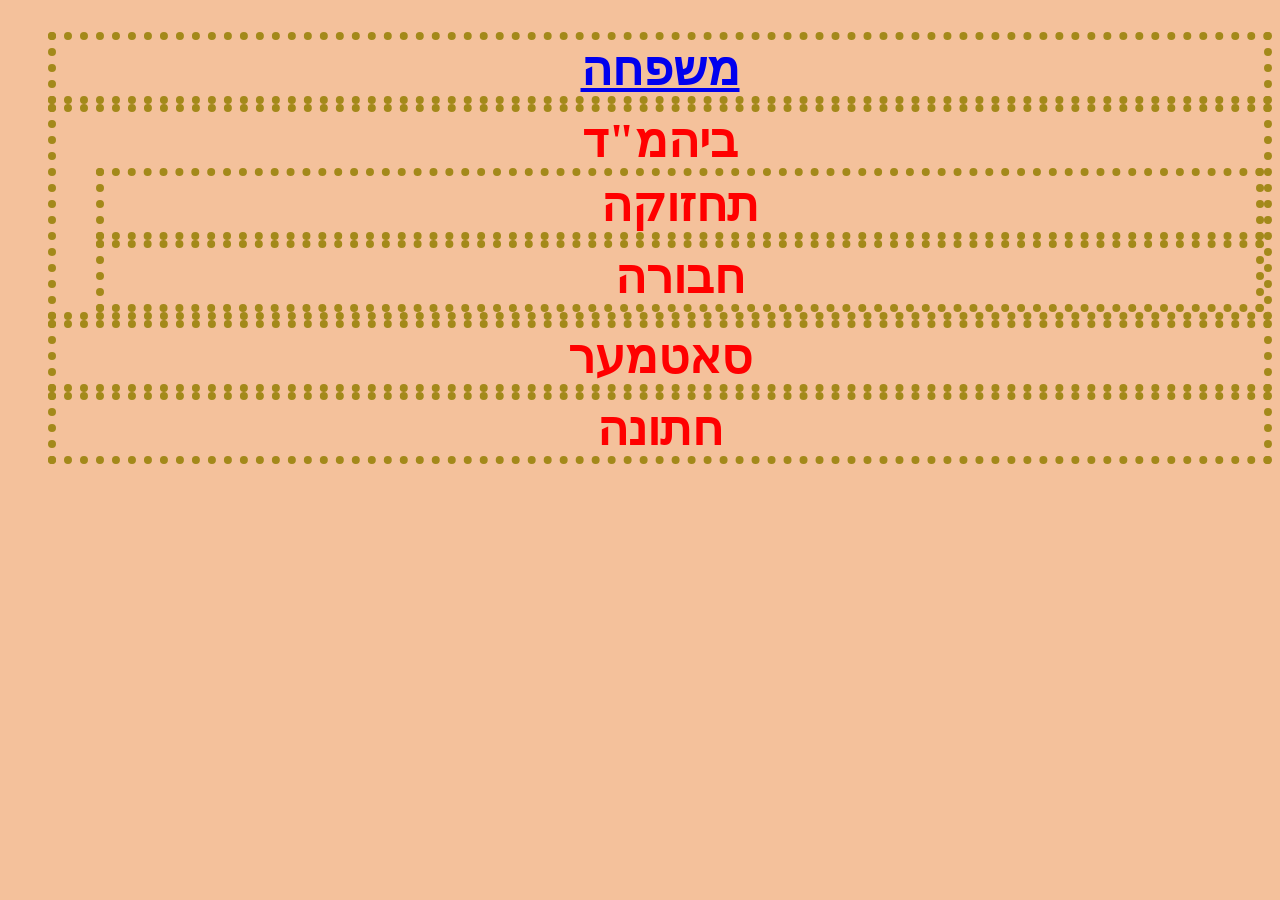
<file: my html.html>
<!DOCTYPE html>
<html>
<head>
	<title>helo zelig</title>
	<link rel="stylesheet" type="text/css" href="my styl2.css">
</head>
<body>
	<h1>
	<ol>
<li><a href="משפחה.html">משפחה</a>	
</li>		
		<li><B>ביהמ"ד</B><OL></li>
	 <LI>תחזוקה</LI>
			<LI>חבורה</LI>
		</OL>
		<li>סאטמער</li>
		<li>חתונה</li>
	</ol></h1>
</body>
</html>
</file>
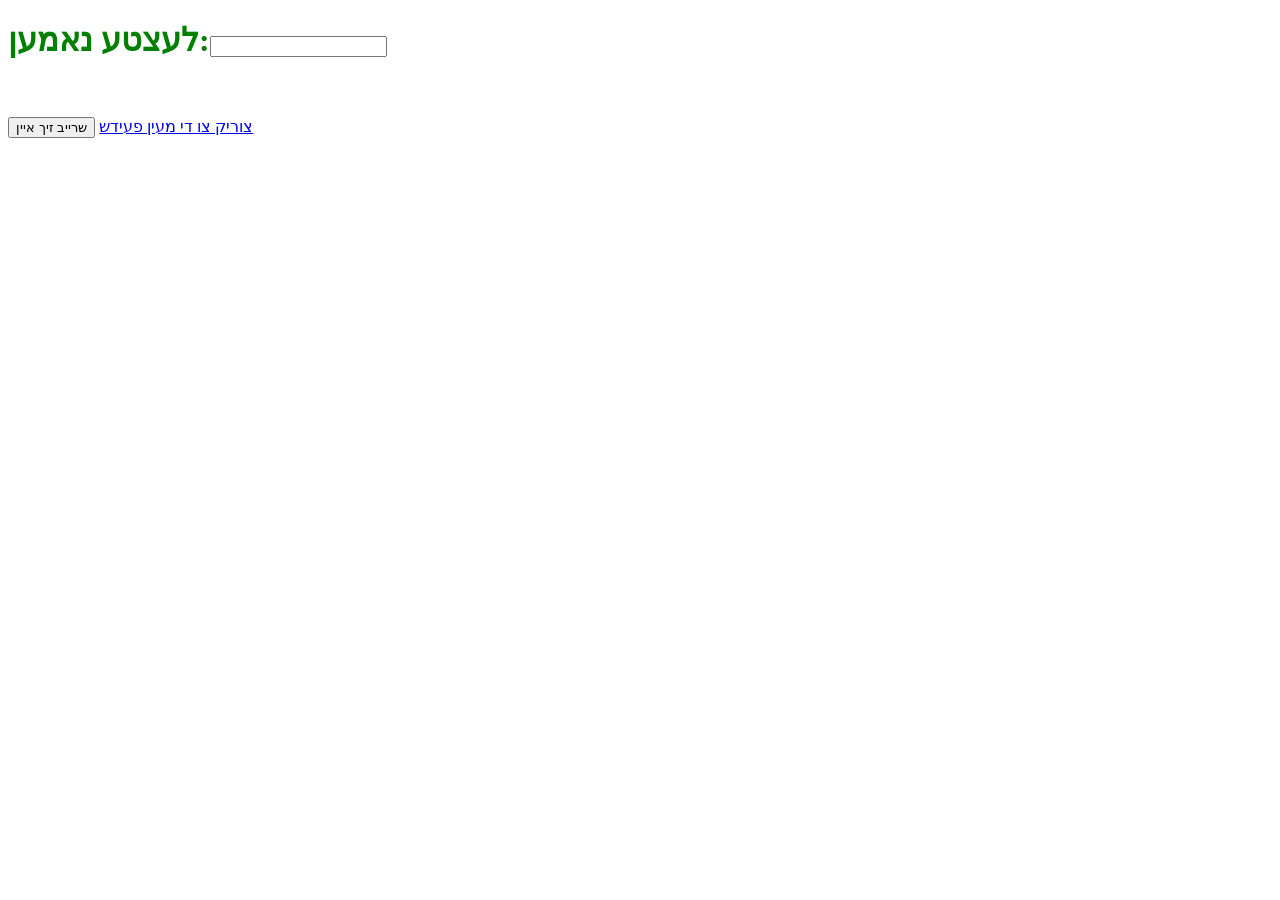
<file: שרייב זיך איין.html>
<!DOCTYPE html>
<html>
<head>
	<title>שרייב זיך איין</title>
</head>
<body>
	<form method="GET">
		<h1 style=color:green>לעצטע נאמען:<input type="text"name="לעצטע נאמען"></h1><BR><br>
		<input type="submit" value="שרייב זיך איין">
		
<a href="my html.html">צוריק צו די מעין פעידש</a>
</body>
</html>
</file>
<file: my styl2.css>
body{
	background-color: rgba(235,132,57,0.5); 
}
li{list-style: none;}
li{text-align: center;color: red}
li{border:dotted 8px;  border-color: #A3891A;}

li{font-size: 48px;}
a{text-align: color:;}
</file>
